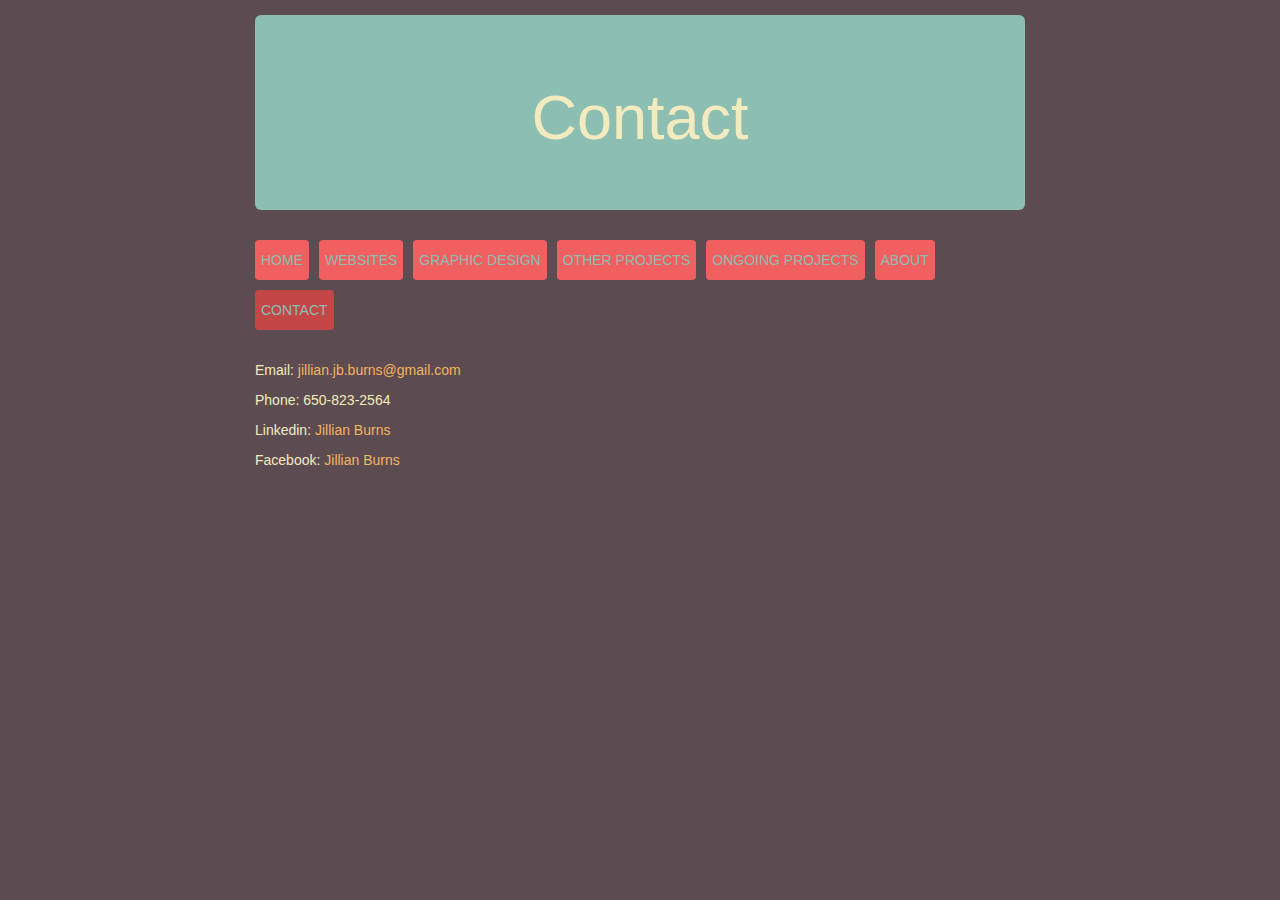
<file: contact.html>
<!DOCTYPE HTML>
<html>
<head>
    <title>Portfolio</title>
    <meta charset="utf-8"> 
    <meta name="viewport" content="width=device-width, initial-scale=1">
    <link rel="stylesheet" href="https://maxcdn.bootstrapcdn.com/bootstrap/3.3.7/css/bootstrap.min.css">
    <link rel="stylesheet" href="css/styles.css">
</head>
    
<body>
    <div class="container">
        <div class="jumbotron" style="cursor: pointer;" onclick="window.location='index.html';">
            <h1>Contact</h1>
        </div>
        <nav class="navbar navbar-default">
            <div class="container-fluid">
                <ul class="nav navbar-nav">
                    <li><a href="index.html">Home</a></li>
                    <li><a href="websites.html">Websites</a></li>
                    <li><a href="graphic-design.html">Graphic Design</a></li>
                    <li><a href="other-projects.html">Other Projects</a></li>
                    <li><a href="ongoing-projects.html">Ongoing Projects</a></li>
                    <li><a href="about.html"> About</a></li>
                    <li class="active"><a href="#"> Contact</a></li>
                </ul>
            </div>
        </nav>

        <p>
            Email: <a href="mailto:jillian.jb.burns@gmail.com">jillian.jb.burns@gmail.com</a>
        </p>
        <p>
            Phone: 650-823-2564
        </p>
        <p>
            Linkedin: <a href="https://www.linkedin.com/in/jillian-burns/">Jillian Burns</a>
        </p>
        <p>
            Facebook: <a href="https://www.facebook.com/jillian.l.burns">Jillian Burns</a>
        </p>
    </div>
</body>


</html>
</file>
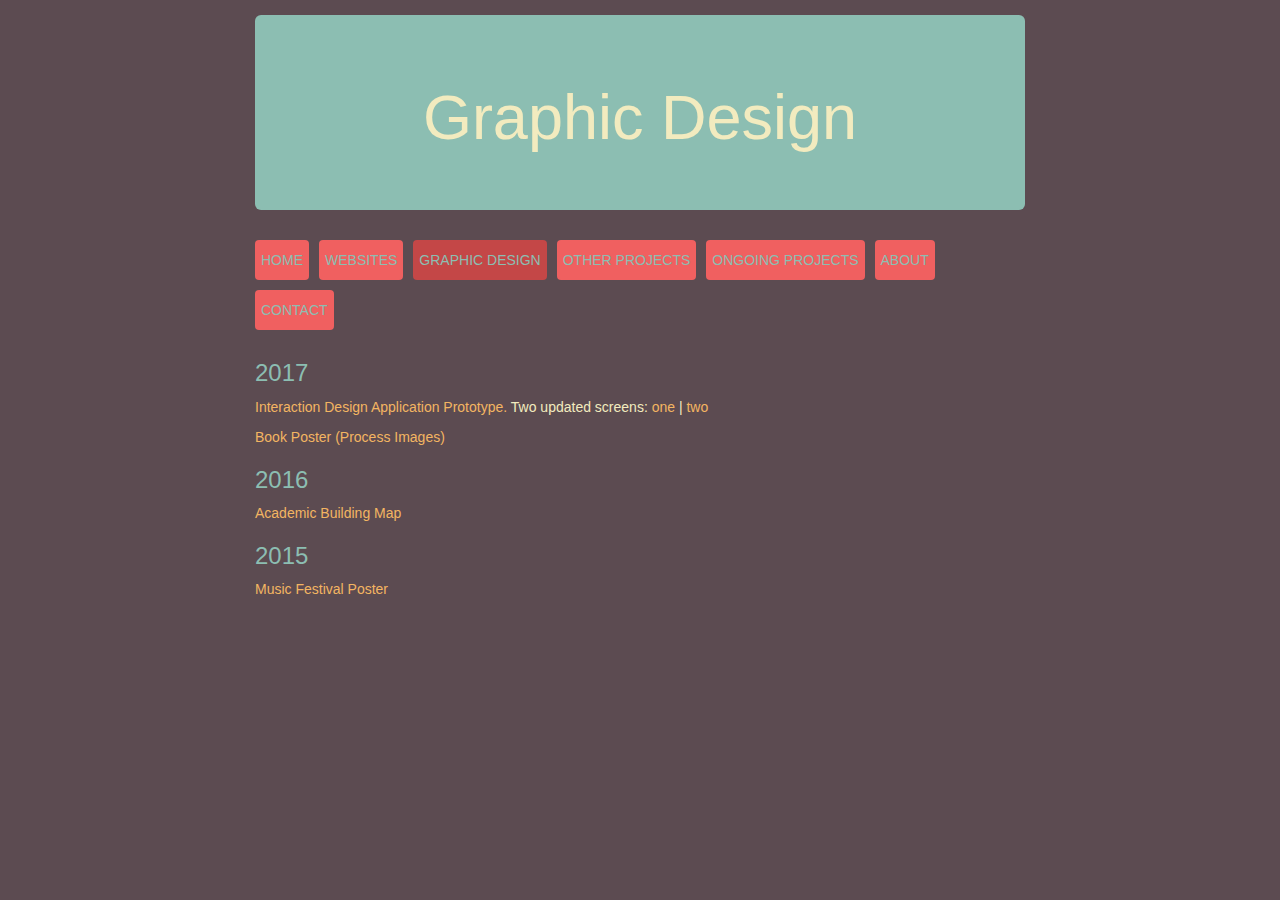
<file: graphic-design.html>
<!DOCTYPE HTML>
<html>
<head>
    <title>Portfolio</title>
    <meta charset="utf-8"> 
    <meta name="viewport" content="width=device-width, initial-scale=1">
    <link rel="stylesheet" href="https://maxcdn.bootstrapcdn.com/bootstrap/3.3.7/css/bootstrap.min.css">
    <link rel="stylesheet" href="css/styles.css">
</head>
<body>
    <div class="container">
        <div class="jumbotron" style="cursor: pointer;" onclick="window.location='index.html';">
            <h1>Graphic Design</h1>
        </div>
        <nav class="navbar navbar-default">
            <div class="container-fluid">
                <ul class="nav navbar-nav">
                    <li><a href="index.html">Home</a></li>
                    <li><a href="websites.html">Websites</a></li>
                    <li class="active"><a href="#">Graphic Design</a></li>
                    <li><a href="other-projects.html">Other Projects</a></li>
                    <li><a href="ongoing-projects.html">Ongoing Projects</a></li>
                    <li><a href="about.html"> About</a></li>
                    <li><a href="contact.html"> Contact</a></li>
                </ul>
            </div>
        </nav>

        <h3>2017</h3>
        <p>
            <a href="https://preview.uxpin.com/ed0f9ff062c90d979b90487ac3647bb9c3a82378#/pages/76105516/simulate/sitemap" target="_blank">Interaction Design Application Prototype.</a> Two updated screens:
            <a href="documents/17F IntDes Semester Project/Artboard 1screens.pdf" target="_blank">one</a> | <a href="documents/17F IntDes Semester Project/Artboard 2screens.pdf" target="_blank">two</a>
        </p>
        <p>
            <a href="documents/17S Red Shoes/D1 17 CPD low Jillian Burns.pdf" target="_blank">Book Poster (Process Images)</a>
        </p>
        <h3>2016</h3>
        <p>
            <a href="documents/16F Building Map/p3-1f.pdf" target="_blank">Academic Building Map</a>
        </p>
        <h3>2015</h3>
        <p>
            <a href="documents/15F Music Poster/Poster2.pdf" target=_"blank">Music Festival Poster</a>
        </p>

    </div>
</body>
</html>
</file>
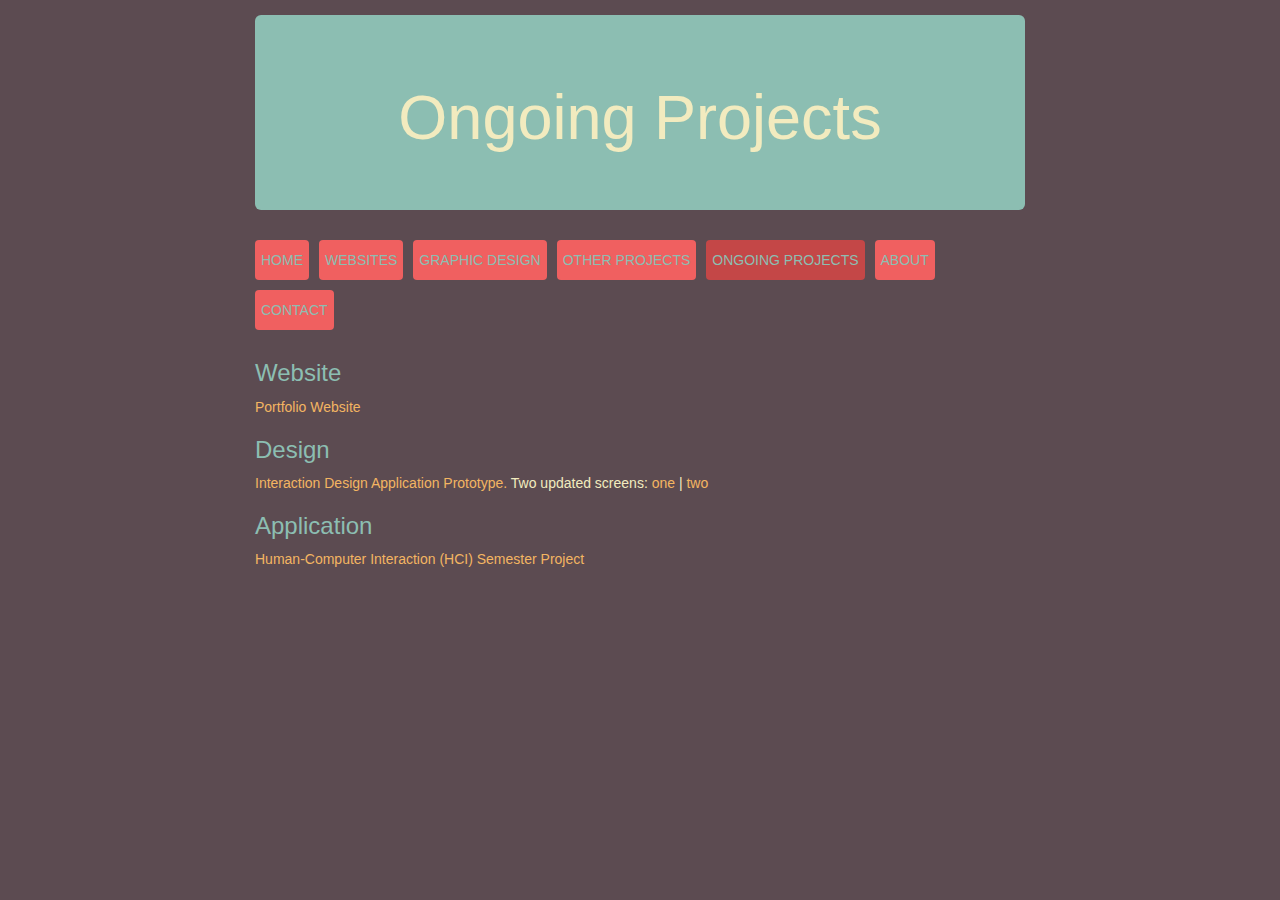
<file: ongoing-projects.html>
<!DOCTYPE HTML>
<html>
<head>
    <title>Portfolio</title>
    <meta charset="utf-8"> 
    <meta name="viewport" content="width=device-width, initial-scale=1">
    <link rel="stylesheet" href="https://maxcdn.bootstrapcdn.com/bootstrap/3.3.7/css/bootstrap.min.css">
    <link rel="stylesheet" href="css/styles.css">
</head>

<body>
    <div class="container">
        <div class="jumbotron" style="cursor: pointer;" onclick="window.location='index.html';">
            <h1>Ongoing Projects</h1>
        </div>
        <nav class="navbar navbar-default">
            <div class="container-fluid">
                <ul class="nav navbar-nav">
                    <li><a href="index.html">Home</a></li>
                    <li><a href="websites.html">Websites</a></li>
                    <li><a href="graphic-design.html">Graphic Design</a></li>
                    <li><a href="other-projects.html">Other Projects</a></li>
                    <li class="active"><a href="#">Ongoing Projects</a></li>
                    <li><a href="about.html"> About</a></li>
                    <li><a href="contact.html"> Contact</a></li>
                </ul>
            </div>
        </nav>

        <h3>Website</h3>
        <p>
            <a href="index.html">Portfolio Website</a></p>
        <h3>Design</h3>
        <p>
            <a href="https://preview.uxpin.com/ed0f9ff062c90d979b90487ac3647bb9c3a82378#/pages/76105516/simulate/sitemap" target="_blank">Interaction Design Application Prototype.</a> Two updated screens:
            <a href="documents/17F IntDes Semester Project/Artboard 1screens.pdf" target="_blank">one</a> | <a href="documents/17F IntDes Semester Project/Artboard 2screens.pdf" target="_blank">two</a>
        </p>
        <h3>Application</h3>
        <p>
            <a href="https://maxlever.github.io/octo-fiesta/prototype/">Human-Computer Interaction (HCI) Semester Project</a></p>
        <p></p>
    </div>
</body>
</html>
</file>
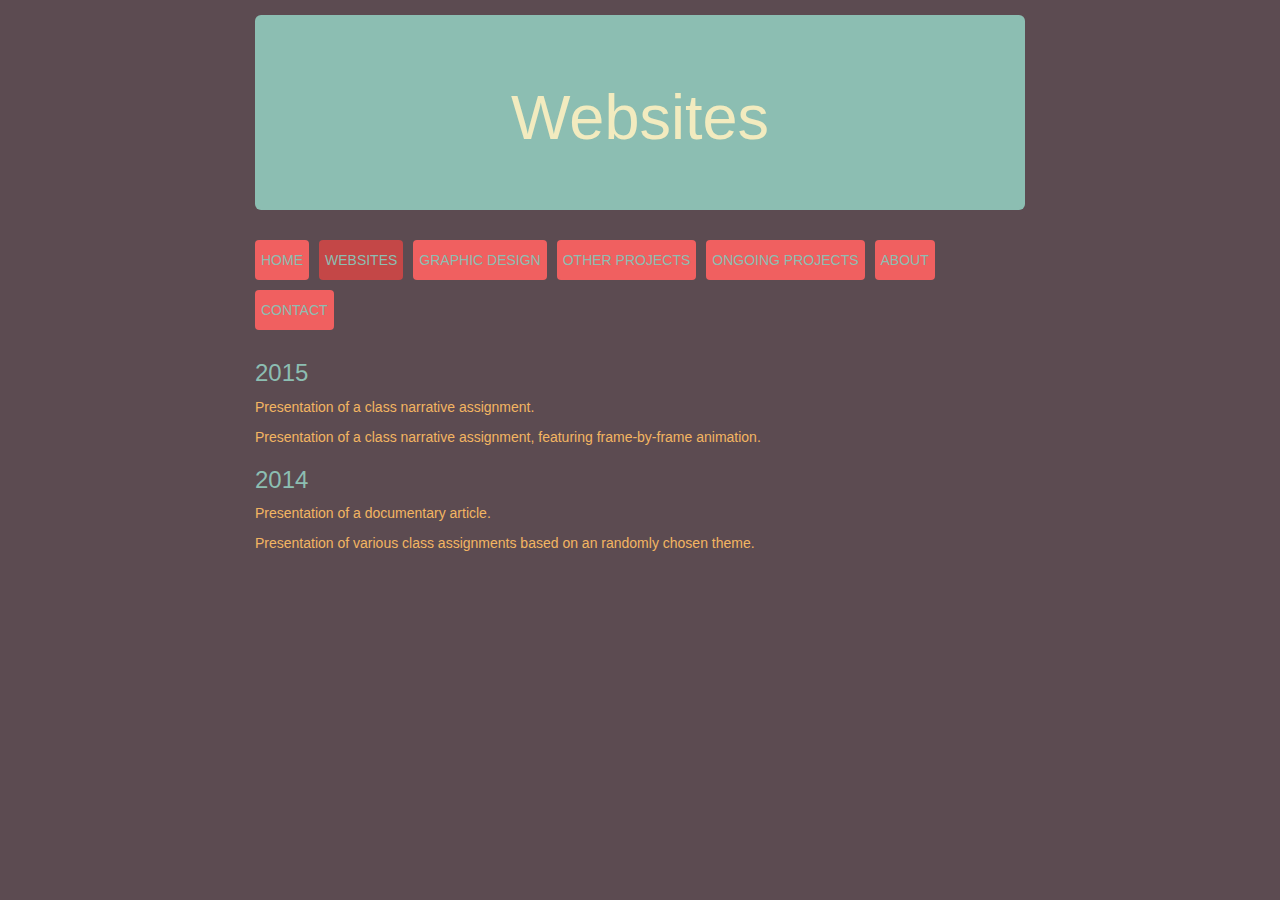
<file: websites.html>
<!DOCTYPE HTML>
<html>
<head>
    <title>Portfolio</title>
    <meta charset="utf-8"> 
    <meta name="viewport" content="width=device-width, initial-scale=1">
    <link rel="stylesheet" href="https://maxcdn.bootstrapcdn.com/bootstrap/3.3.7/css/bootstrap.min.css">
    <link rel="stylesheet" href="css/styles.css">
</head>
<body>

    <div class="container">
        <div class="jumbotron" style="cursor: pointer;" onclick="window.location='index.html';">
            <h1>Websites</h1>
        </div>
        <nav class="navbar navbar-default">
            <div class="container-fluid">
                <ul class="nav navbar-nav">
                    <li><a href="index.html">Home</a></li>
                    <li class="active"><a href="#">Websites</a></li>
                    <li><a href="graphic-design.html">Graphic Design</a></li>
                    <li><a href="other-projects.html">Other Projects</a></li>
                    <li><a href="ongoing-projects.html">Ongoing Projects</a></li>
                    <li><a href="about.html"> About</a></li>
                    <li><a href="contact.html"> Contact</a></li>
                </ul>
            </div>
        </nav>

        <h3>2015</h3>
        <p>
            <a href="http://freestyleacademy.rocks/~JillianB/narrative2.html">Presentation of a class narrative assignment.</a>
        </p>
        <p>
            <a href="http://freestyleacademy.rocks/~JillianB/Narrative1.html">Presentation of a class narrative assignment, featuring frame-by-frame animation.</a>
        </p>
        <h3>2014</h3>
        <p>
            <a href="http://freestyleacademy.rocks/~JillianB/project3/pages/Home.html">Presentation of a documentary article.</a>
        </p>
        <p>
            <a href="http://freestyleacademy.rocks/~JillianB/project4/pages/Home.html">Presentation of various class assignments based on an randomly chosen theme.</a>
        </p>
    </div>

    
</body>
</html>
</file>
<file: css/styles.css>
:root {
  --polka-bg: #efefef;
  --polka-dots: #ddd;
  --polka-size: 50px;
  --polka-sizex2: calc(var(--polka-size) * 2);

  --bg-color: #5C4B51; /*dark gray-purple*/
  --text-color: #F2EBBF; /*yellow*/
  --link-color: #F3B562; /*orange*/
  --accent-color: #8CBEB2; /*faded blue*/
  --nav-color: #F06060; /*red*/

}

body {
    background: var(--bg-color);
    color: var(--text-color);
    font-family: -apple-system, BlinkMacSystemFont,
    "Segoe UI", "Roboto", "Open Sans", "Ubuntu",
    "Fira Sans", "Helvetica Neue", sans-serif;
}

.jumbotron {
    text-align: center;
    margin-top: 15px;
    background: var(--accent-color);
    /*background:
        -moz-radial-gradient(var(--polka-dots) 15%, transparent 16%),
        -moz-radial-gradient(var(--polka-dots) 15%, transparent 16%),
        var(--polka-bg, #fff);
    background:
        -webkit-radial-gradient(var(--polka-dots) 15%, transparent 16%),
        -webkit-radial-gradient(var(--polka-dots) 15%, transparent 16%),
        var(--polka-bg, #fff);
    background-position: 0 0, var(--polka-size) var(--polka-size);
    
    -webkit-background-size: var(--polka-sizex2) var(--polka-sizex2);
    -moz-background-size: var(--polka-sizex2) var(--polka-sizex2);
    background-size: var(--polka-sizex2) var(--polka-sizex2);*/
}

h1 {
    font-size: 4em;
}
h3 {
    color: var(--accent-color);
}
/*
.hover3{
  position: relative;
  overflow: hidden;
  padding-bottom: 4px;
  display: inline-block;
}

.hover3:after{
  content: "";
  display: block;
  width: 100%;
  height: 2px;

  position: absolute;
  left: 0;
  bottom: 0;

  transform: translate3d(-100%, 0, 0);
  transition: transform .2s ease-in;
}

.hover3:hover:after,
.hover3:focus:after{
  transform: translate3d(0, 0, 0);
}
*/

nav, .navbar, .navbar .container-fluid {
    background: var(--background-color);
    border-color: var(--background-color);
    padding: 0px;
    padding-right: 0px;
}

.navbar-default .navbar-nav > li > a {
    background: var(--nav-color);
    color: var(--accent-color);
    padding: 10px 6px;
    margin-right: 10px;
    margin-bottom: 10px;
    text-transform: uppercase;
    border-radius: 4px;
    /*border-width: 0px 1px 0px 0px;
    border-style: double;
    border-color: var(--text-color);*/
}
.navbar-default .navbar-nav > li > a:focus,
.navbar-default .navbar-nav > li > a:hover
 {
    background: var(--nav-color);
    color: var(--text-color);
}
.navbar-default .navbar-nav > li:last-child > a {
    border-width: 0px;
}

.navbar, .navbar * {
    border: none;
}

.navbar-default .navbar-nav > .active > a,
.navbar-default .navbar-nav > .active > a:focus,
.navbar-default .navbar-nav > .active > a:hover {
    color: var(--accent-color);
    background-color: #C44747;
}

.navbar-default .navbar-nav > li:first-child.active > a {
    border-top-left-radius: 4px;
    border-bottom-left-radius: 4px;
}

.container {
    max-width: 800px;
    padding-bottom: 20px;
}

.img-box {
    display: block;
    float:left;
    width: auto;
    margin:5px;
}

img {
    display: inline-flex;
    margin: 0px;
    border-radius: 2px;
}

.vertical-line {
    border-radius: 2px;
    margin: 0 20px;
    width: 3px;
    height: 100px;
    background: var(--accent-color);
    display: inline-flex;
    vertical-align: middle;
}

a:active,
a:hover {
  color: var(--text-color);
  text-decoration: none;
}

a {
    color: var(--link-color);
}
</file>
